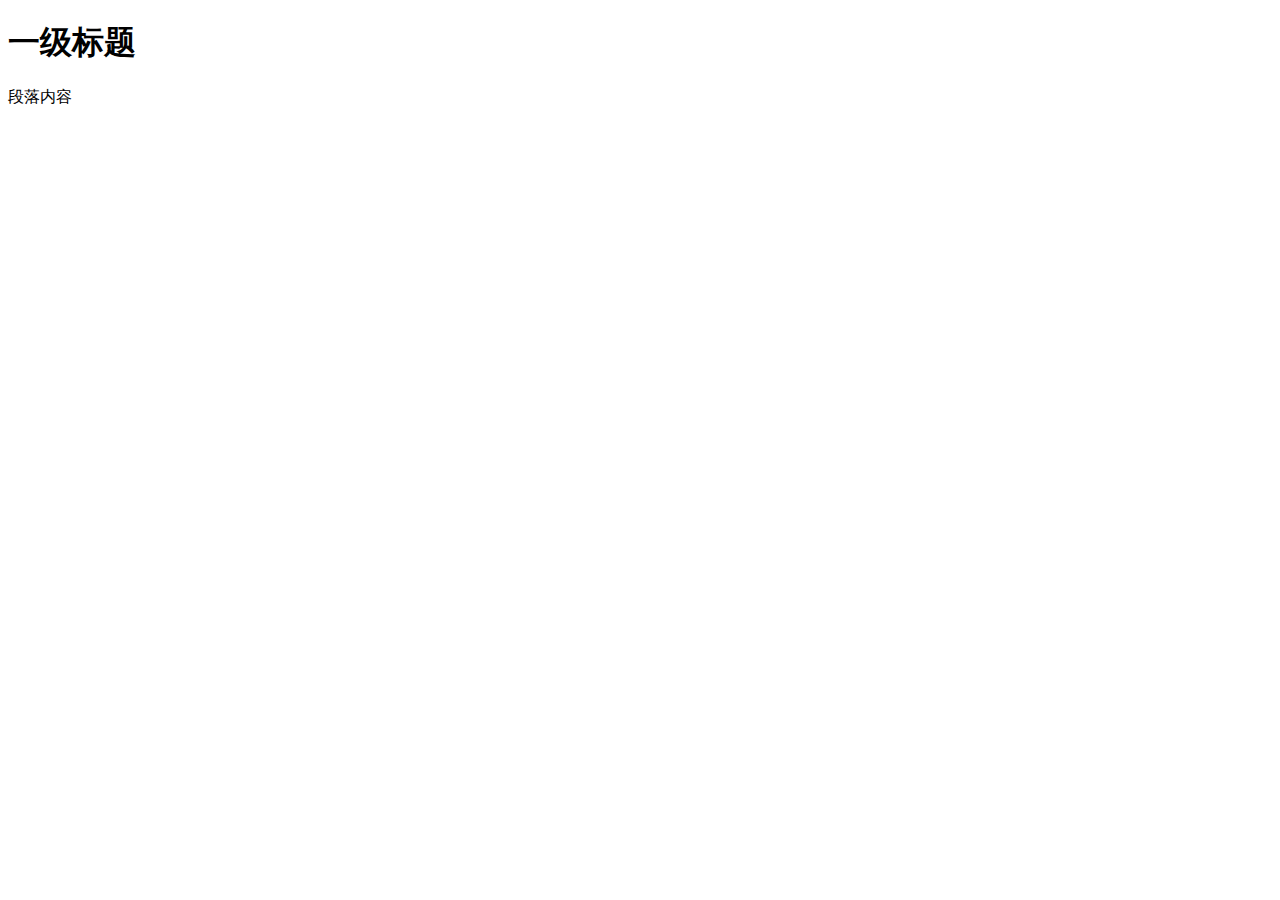
<file: HTML/web-projects/index.html>
<!DOCTYPE html>
<html>
    <head>
        <meta charset="UTF-8">
        <title>页面标题</title>
    </head>
    </head>
    <body>
        <h1>
            一级标题
        </h1>
        <p>
            段落内容
        </p>
    </body>
</html>
</file>
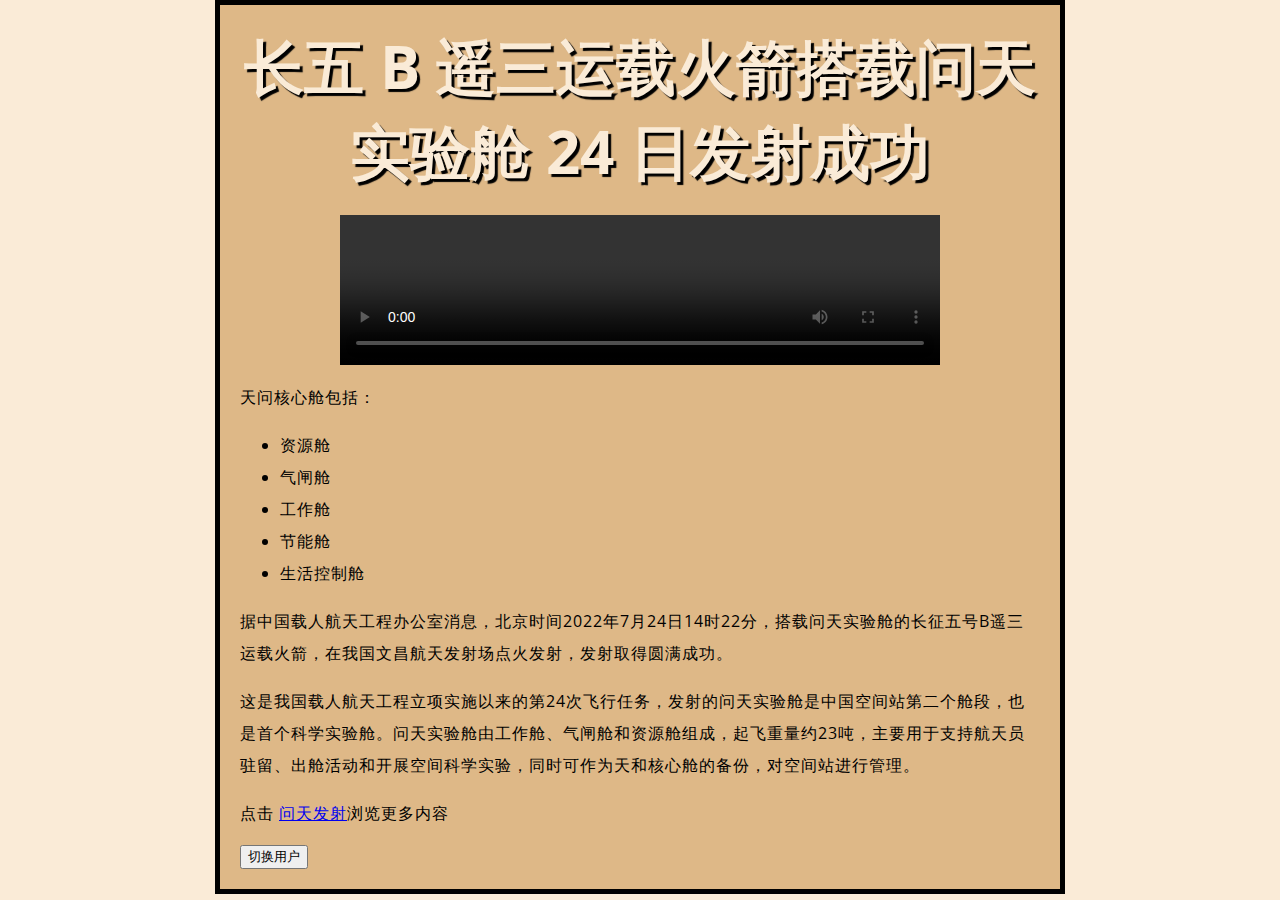
<file: HTML/web-projects/test-site/index.html>
<!DOCTYPE html>
<html>
  <head>
    <meta charset="utf-8" />
    <title>My test page</title>
    <link rel="stylesheet" href="styles/style.css">
    <link href="https://fonts.font.im/css?family=Open+Sans" rel="stylesheet" type="text/css"> 
  </head>
  <body>
    <h1>长五 B 遥三运载火箭搭载问天实验舱 24 日发射成功</h1>
    <video src="https://vdn6.vzuu.com/SD/9a6a8c20-0a87-11ed-99fd-f256e25bba2b.mp4?pkey=AAUFeS_w-JZ2pGuFzUglDt2ETp0cM9ISa5i6tUDAG41jJncTJ-oEfXFgPeWTpsE2KaCPD48Kv2rF_QWIJXQBxU1u&c=avc.1.1&f=mp4&pu=078babd7&bu=078babd7&expiration=1658763455&v=ks6" controls></video>
    <p>天问核心舱包括：</p>
    <ul>
      <li>资源舱</li>
      <li>气闸舱</li>
      <li>工作舱</li>
      <li>节能舱</li>
      <li>生活控制舱</li>
    </ul>
    <p>
        据中国载人航天工程办公室消息，北京时间2022年7月24日14时22分，搭载问天实验舱的长征五号B遥三运载火箭，在我国文昌航天发射场点火发射，发射取得圆满成功。
    </p>
    <p>这是我国载人航天工程立项实施以来的第24次飞行任务，发射的问天实验舱是中国空间站第二个舱段，也是首个科学实验舱。问天实验舱由工作舱、气闸舱和资源舱组成，起飞重量约23吨，主要用于支持航天员驻留、出舱活动和开展空间科学实验，同时可作为天和核心舱的备份，对空间站进行管理。</p>
    <p>
      点击
      <a href="https://www.zhihu.com/question/543901181"
        >问天发射</a>浏览更多内容
    </p>
    <button>切换用户</button>
    <script src="./scripts/main.js" defer></script>
  </body>
</html>
</file>
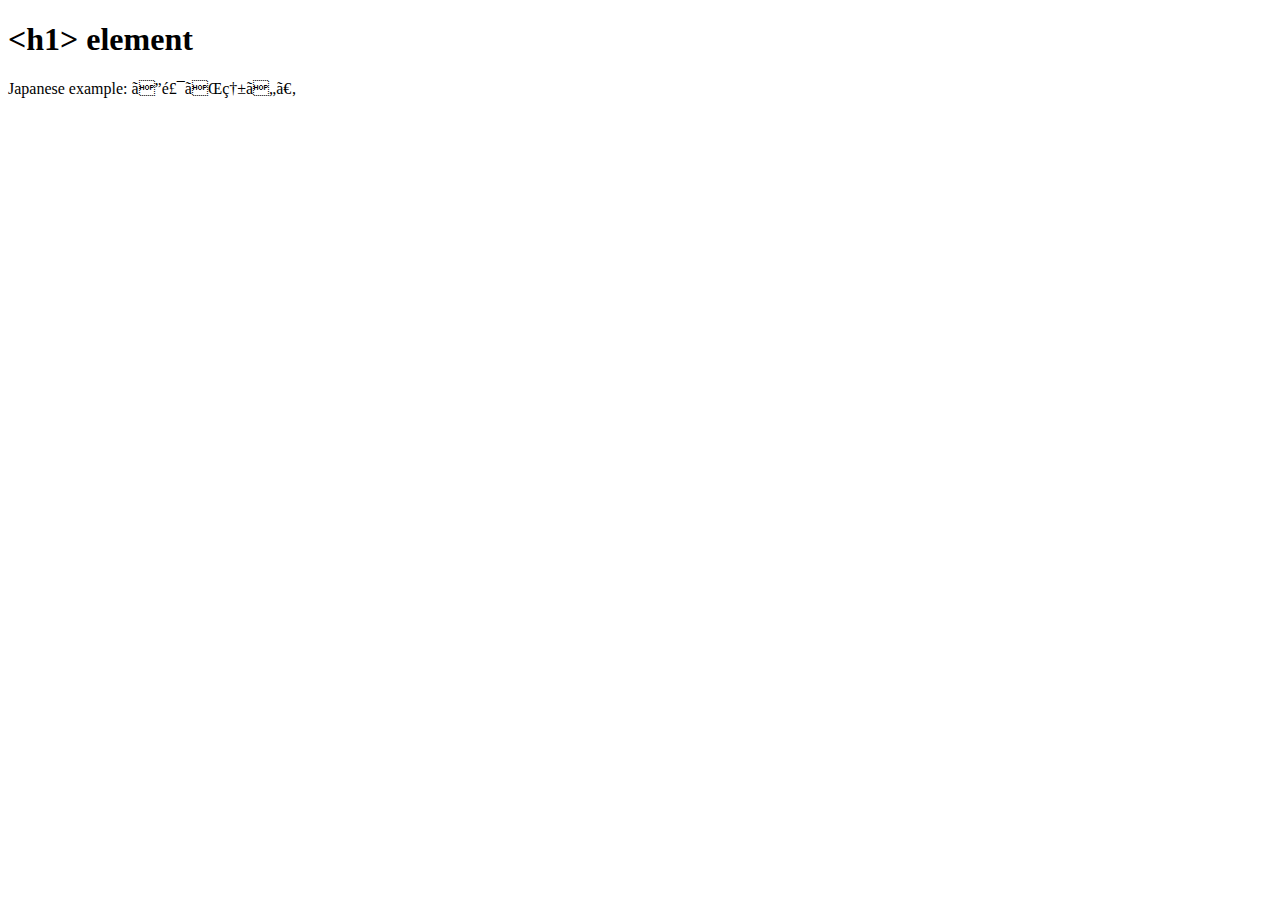
<file: HTML/HTML构建Web/01HTML介绍/03head标签里面有什么/index.html>
<!DOCTYPE html>
<html>
  <head>
    <meta charset="ISO-8859-1">
    <title>&lt;title&gt; element</title>
  </head>
  <body>
    <h1>&lt;h1&gt; element</h1>
    <p>Japanese example: ご飯が熱い。</p>
  </body>
</html>
</file>
<file: HTML/web-projects/test-site/styles/style.css>
html {
    /* px表示像素pixels:基础字号为10像素 */
    font-size: 10px;
    /* Google fonts 输出的CSS */
    font-family: 'Open Sans', sans-serif;
    background-color: antiquewhite;
}

body {
    width: 800px;
    margin: 0 auto;
    background-color: burlywood;
    padding: 0 20px 20px 20px;
    border: 5px solid black;
}

h1 {
    margin: 0;
    padding: 20px 0;
    color: antiquewhite;
    text-shadow: 3px 3px 1px black;
    font-size: 60px;
    text-align: center;
}

p, li {
    font-size: 16px;
    /* line-height 后面可以跟不同的参数，如果是数字，就是当前字体大小乘以数字 */
    line-height: 2;
    letter-spacing: 1px;
}

video {
    display: block;
    margin: 0 auto;
    width: 600px;
}
</file>
